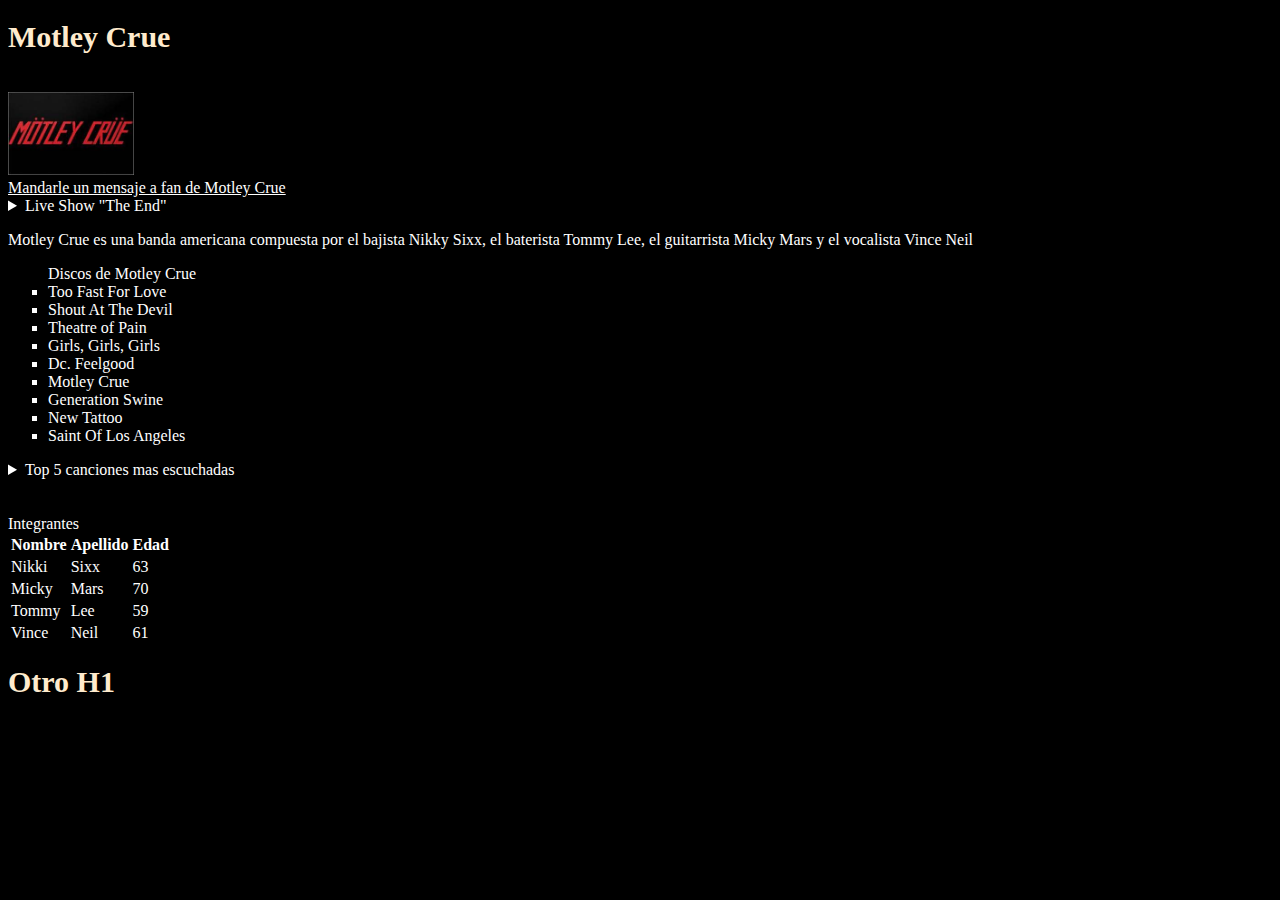
<file: index.html>
<!DOCTYPE html>
<html lang="en">
<head>
    <meta charset="UTF-8">
    <meta http-equiv="X-UA-Compatible" content="IE=edge">
    <meta name="viewport" content="width=device-width, initial-scale=1.0">
    <title>La Web De Motley Crue</title>
    <link rel="stylesheet" href="./styles.css">
</head>
<body>
    <h1>Motley Crue</h1> <br>
    <img id="foto-body" src="Imagenes/descarga.jpg" alt="Foto de logo" width=""><!--width sirve para agrandar o achicar la foto--> <br>
    <a href="contacto.html">Mandarle un mensaje a fan de Motley Crue</a>
    <div id="This Is Motley Crue">
        <details><summary>Live Show "The End"</summary>
    <a href="https://www.youtube.com/watch?v=pB8tyjN5of0" target="_blank">This Is Motley Crue</a>
        </details>
<p>Motley Crue es una banda americana compuesta por el bajista Nikky Sixx, el baterista Tommy Lee, el guitarrista Micky Mars y el vocalista Vince Neil</p>
    </div>
    <ul type="square"> Discos de Motley Crue
        <li>Too Fast For Love</li>
        <li>Shout At The Devil</li>
        <li>Theatre of Pain</li>
        <li>Girls, Girls, Girls</li>
        <li>Dc. Feelgood</li>
        <li>Motley Crue</li>
        <li>Generation Swine</li>
        <li>New Tattoo</li>
        <li>Saint Of Los Angeles</li>
    </ul>
    <div id="Top 5 canciones mas escuchadas">
        <details><summary>Top 5 canciones mas escuchadas</summary>
            <ol type="1" start="">
            <li> <a href="https://www.youtube.com/watch?v=8TeCCf_6feg" target="_blank">Kickstar My Heart</a></li>
            <li> <a href="https://www.youtube.com/watch?v=qMuZbxfFpfE" target="_blank">Girls, Girls, Girls</a></li>
            <li> <a href="https://www.youtube.com/watch?v=Gmrh42foUsg" target="_blank">Home Sweet Home</a></li>
            <li> <a href="https://www.youtube.com/watch?v=trGX3ET3jTQ" target="_blank">Dr. Feelgood</a></li>
            <li> <a href="https://www.youtube.com/watch?v=utyXQqZ35do" target="_blank">Shout At The Devil</a></li>
        </ol>
        </details>
    </div><br>
    <br>
    <table> Integrantes
        <tr><th>Nombre</th><th>Apellido</th><th>Edad</th></tr>
        <tr><td>Nikki</td><td>Sixx</td><td>63</td></tr>
        <tr><td>Micky</td><td>Mars</td><td>70</td></tr>
        <tr><td>Tommy</td><td>Lee</td><td>59</td></tr>
        <tr><td>Vince</td><td>Neil</td><td>61</td></tr>
    </table>
    <h1>Otro H1</h1>
</body>
</html>
</file>
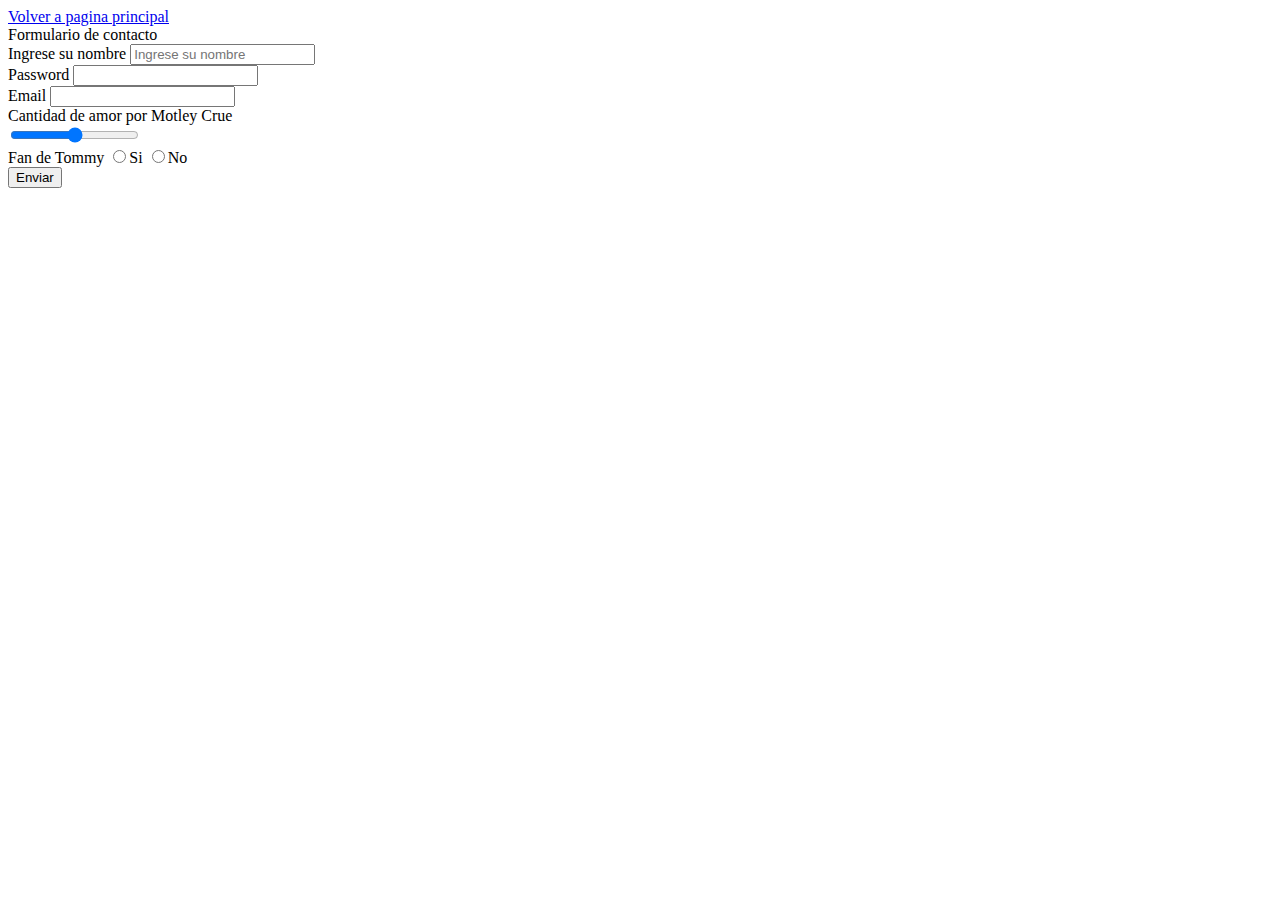
<file: contacto.html>
<!DOCTYPE html>
<html lang="en">
<head>
    <meta charset="UTF-8">
    <meta http-equiv="X-UA-Compatible" content="IE=edge">
    <meta name="viewport" content="width=device-width, initial-scale=1.0">
    <title>Contactar fan de Motley Crue</title>
</head>
<body>
    <a href="index.html">Volver a pagina principal</a> <br>
    Formulario de contacto
    <form action="">
        Ingrese su nombre
        <input type="text" placeholder="Ingrese su nombre"> <br>
        Password
        <input type="password"> <br>
        Email
        <input type="email"> <br>
        Cantidad de amor por Motley Crue <br>
        <input type="range"> <br>
        Fan de Tommy
        <input type="radio">Si
        <input type="radio">No <br>
        <input type="button" value="Enviar">

    </form>
</body>
</html>
</file>
<file: styles.css>
body {background-color: black;}
*{color: white;}
h1{font-size: 30px;
  color: blanchedalmond;}
  #foto-body{width: 10%; height: 10%;}
</file>
